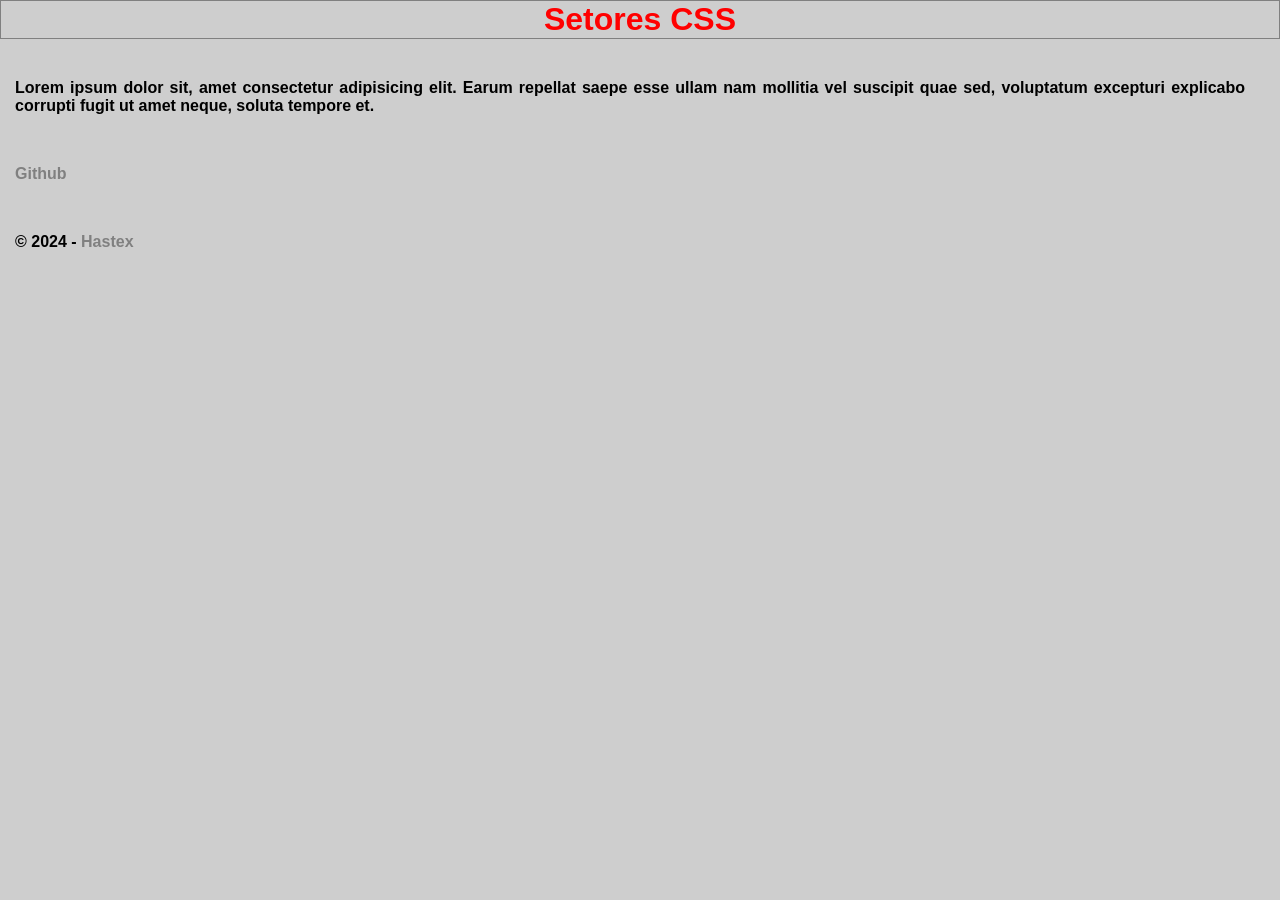
<file: App/index.html>
<!DOCTYPE html>
<html lang="pt-br">
<head>
    <meta charset="UTF-8">
    <meta name="viewport" content="width=device-width, initial-scale=1.0">
    <title>Setores CSS</title>
    <link rel="stylesheet" href="style.css">
</head>
<body>
    <h1>Setores CSS</h1> 
    <p>Lorem ipsum dolor sit, amet consectetur adipisicing elit. Earum repellat saepe esse ullam nam mollitia vel suscipit quae sed, voluptatum excepturi explicabo corrupti fugit ut amet neque, soluta tempore et.</p>
    <p><a href="https://github.com">Github</a></p>
    <p>&copy; 2024 - <a href="">Hastex</a></p>
</body>
</html>
</file>
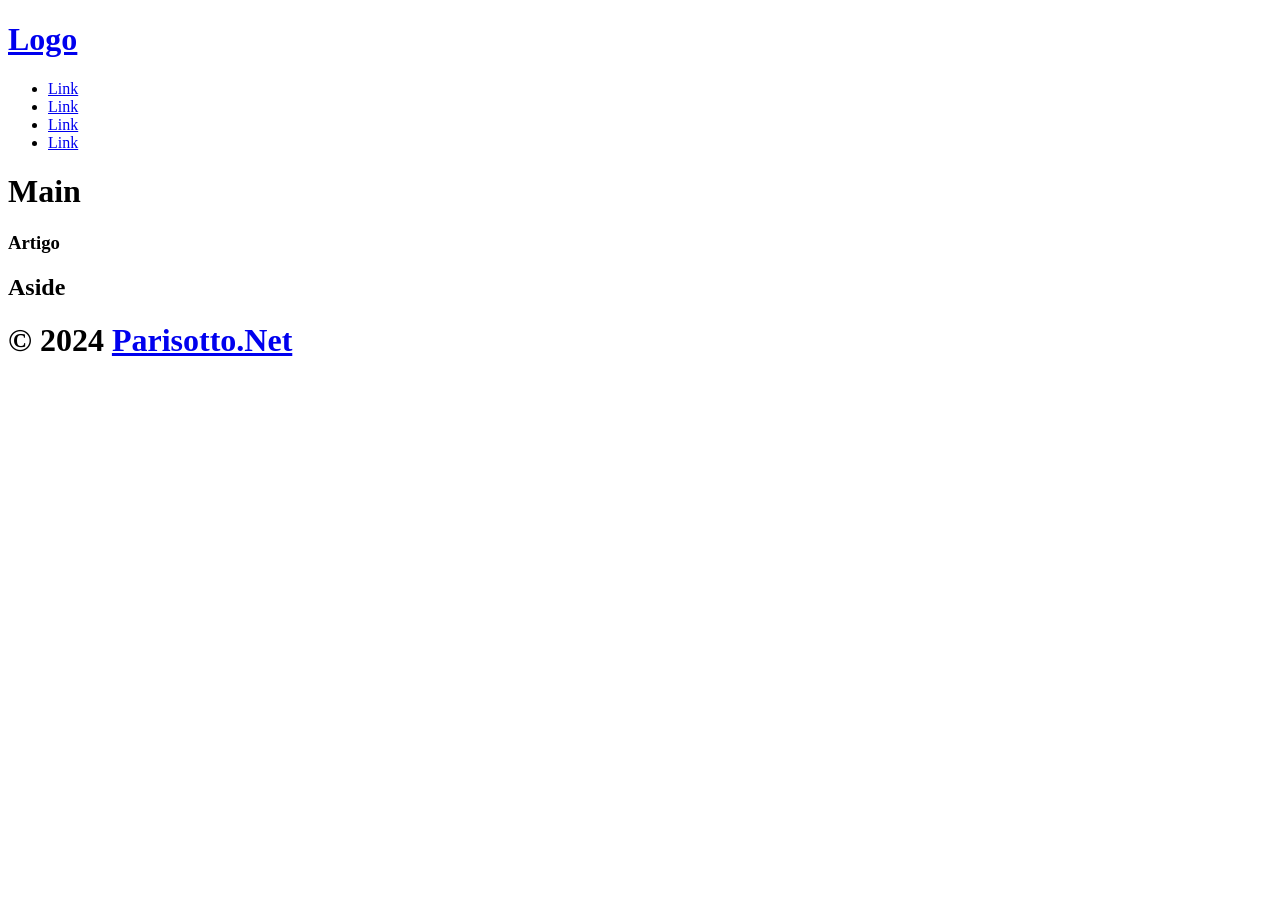
<file: aula005-pagina1.html>
<!DOCTYPE html>
<html lang="pt-br">
<head>
    <meta charset="UTF-8">
    <meta name="viewport" content="width=device-width, initial-scale=1.0">
    <title>Página 1</title>

</head>
<body>
    <header>
        <h1><a href="#">Logo</a></h1>
        <nav>
            <ul>
                <li><a href="#">Link</a></li>
                <li><a href="#">Link</a></li>
                <li><a href="#">Link</a></li>
                <li><a href="#">Link</a></li>
            </ul>
        </nav>
    </header>
    <main>
        <h1>Main</h1>
        <section>
            <article>
                <h1>Artigo</h1>
            </article>
        </section>
        <aside>
            <h1>Aside</h1>
        </aside>
    </main>
    <footer>
        <h1>&copy; 2024 <a href="https://www.parisotto.net" target="_blank"> Parisotto.Net</a></h1>
    </footer>
</body>
</html>
</file>
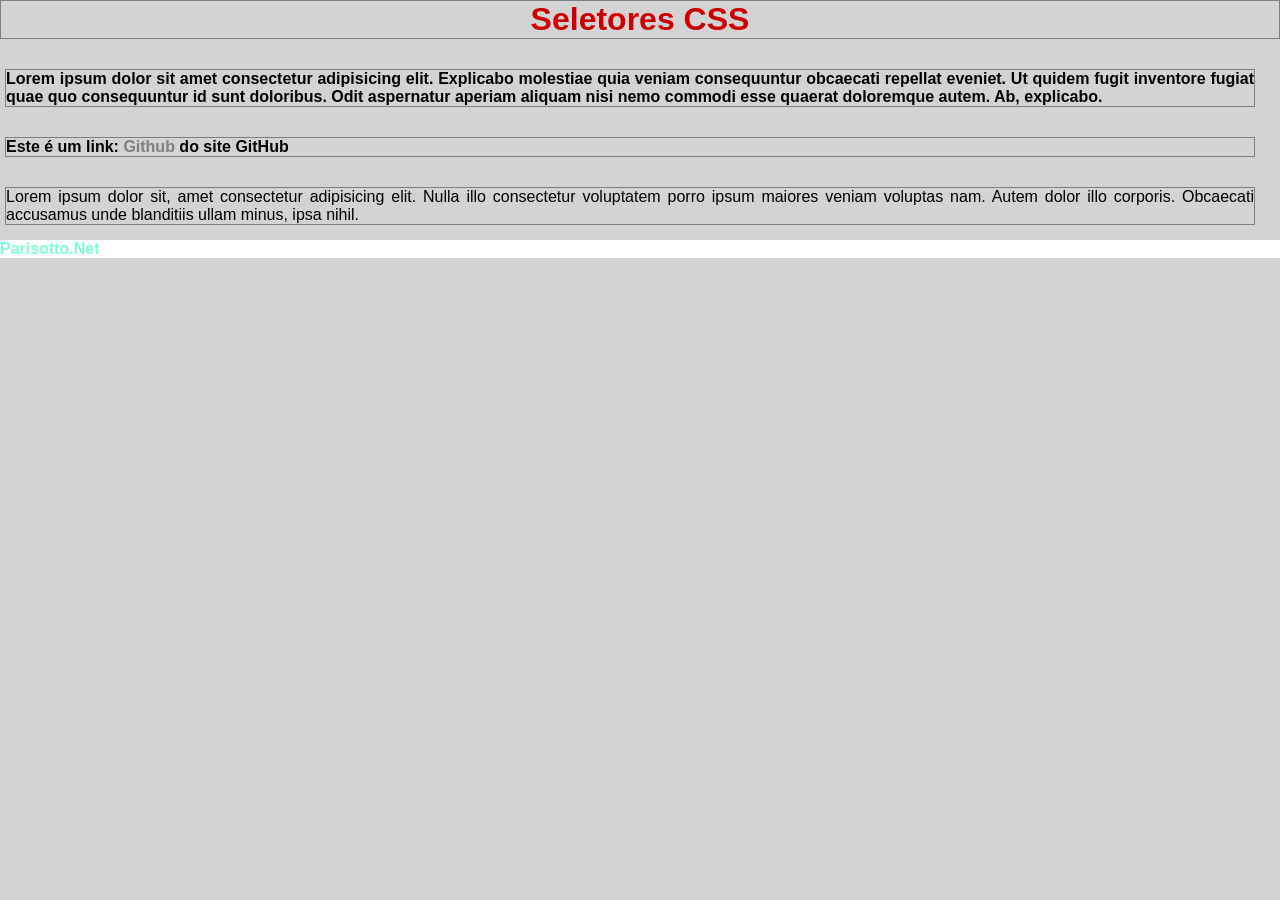
<file: aula005-seletores-css.html>
<!DOCTYPE html>
<html lang="pt-br">
<head>
    <meta charset="UTF-8">
    <meta name="viewport" content="width=device-width, initial-scale=1.0">
    <title>Seletores CSS</title>

    <link rel="stylesheet" href="css/aula005-seletores-css.css">
</head>
<body>
    <h1>Seletores CSS</h1>
    <main>
        <p>Lorem ipsum dolor sit amet consectetur adipisicing elit. Explicabo molestiae quia veniam consequuntur obcaecati repellat eveniet. Ut quidem fugit inventore fugiat quae quo consequuntur id sunt doloribus. Odit aspernatur aperiam aliquam nisi nemo commodi esse quaerat doloremque autem. Ab, explicabo.</p>
        <p>Este é um link: <a href="https://Github.com" target="_blank">Github</a> do site GitHub</p>
    </main>
    <p>Lorem ipsum dolor sit, amet consectetur adipisicing elit. Nulla illo consectetur voluptatem porro ipsum maiores veniam voluptas nam. Autem dolor illo corporis. Obcaecati accusamus unde blanditiis ullam minus, ipsa nihil.</p>
    <footer>
        <a href="https://www.parisoto.net">Parisotto.Net</a>
    </footer>
</body>
</html>
</file>
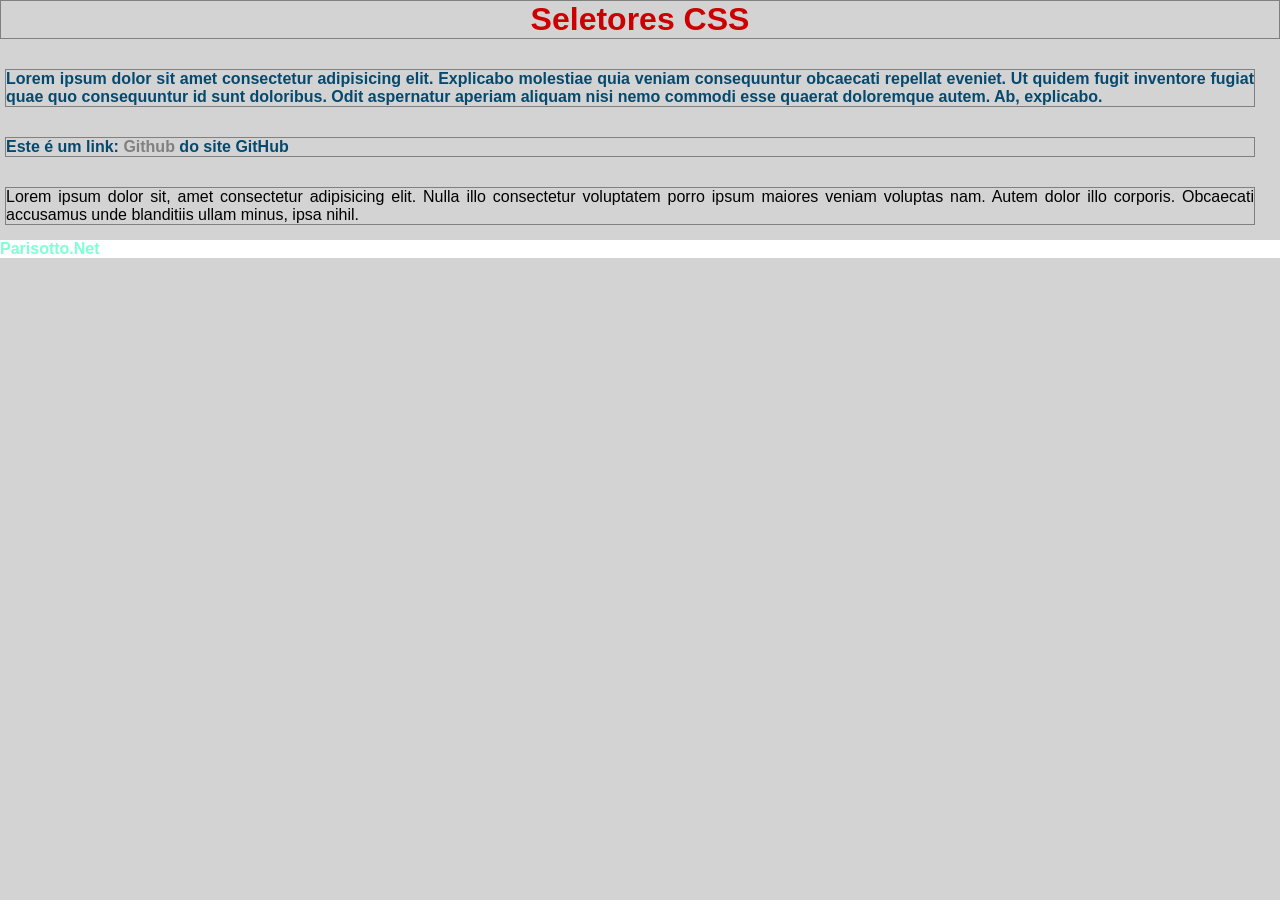
<file: aula006-seletores-css.html>
<!DOCTYPE html>
<html lang="pt-br">
<head>
    <meta charset="UTF-8">
    <meta name="viewport" content="width=device-width, initial-scale=1.0">
    <title>Seletores CSS</title>

    <link rel="stylesheet" href="css/aula006-seletores-css.css">
</head>
<body>
    <h1>Seletores CSS</h1>
    <main>
        <p>Lorem ipsum dolor sit amet consectetur adipisicing elit. Explicabo molestiae quia veniam consequuntur obcaecati repellat eveniet. Ut quidem fugit inventore fugiat quae quo consequuntur id sunt doloribus. Odit aspernatur aperiam aliquam nisi nemo commodi esse quaerat doloremque autem. Ab, explicabo.</p>
        <p>Este é um link: <a href="https://Github.com" target="_blank">Github</a> do site GitHub</p>
    </main>
    <p>Lorem ipsum dolor sit, amet consectetur adipisicing elit. Nulla illo consectetur voluptatem porro ipsum maiores veniam voluptas nam. Autem dolor illo corporis. Obcaecati accusamus unde blanditiis ullam minus, ipsa nihil.</p>
    <footer>
        <a href="https://www.parisoto.net">Parisotto.Net</a>
    </footer>
</body>
</html>
</file>
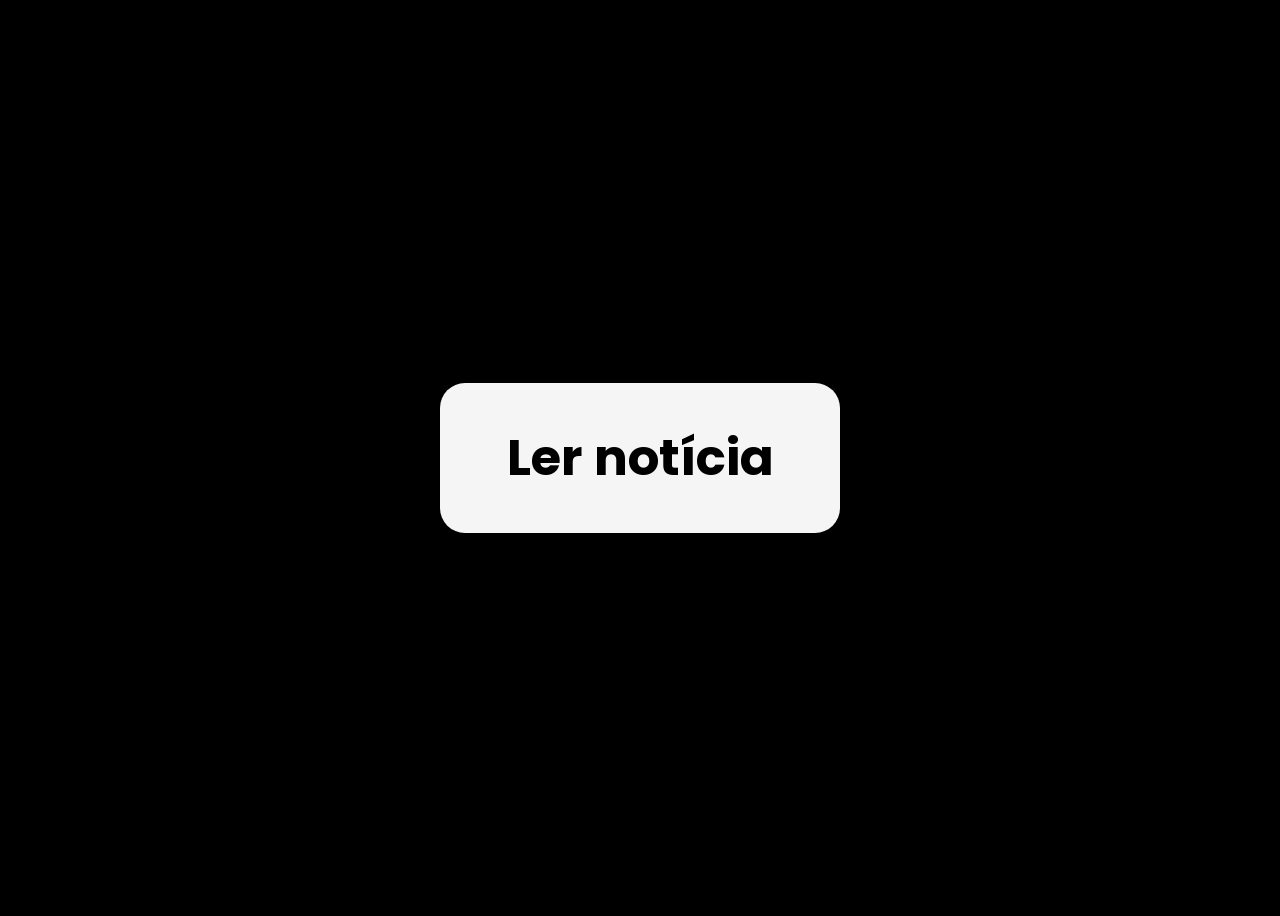
<file: incial.html>
<!DOCTYPE html>
<html lang="en">
<head>
    <meta charset="UTF-8">
    <meta name="viewport" content="width=device-width, initial-scale=1.0">
    <title>ler notícia</title>
    <link rel="stylesheet" href="css/inicial.css">
</head>
<body>
    <div class="container">
        <a class="a" href="pagina-IA.html">
            <button class="button">Ler notícia</button>
        </a>
        
    </div>
</body>
</html>
</file>
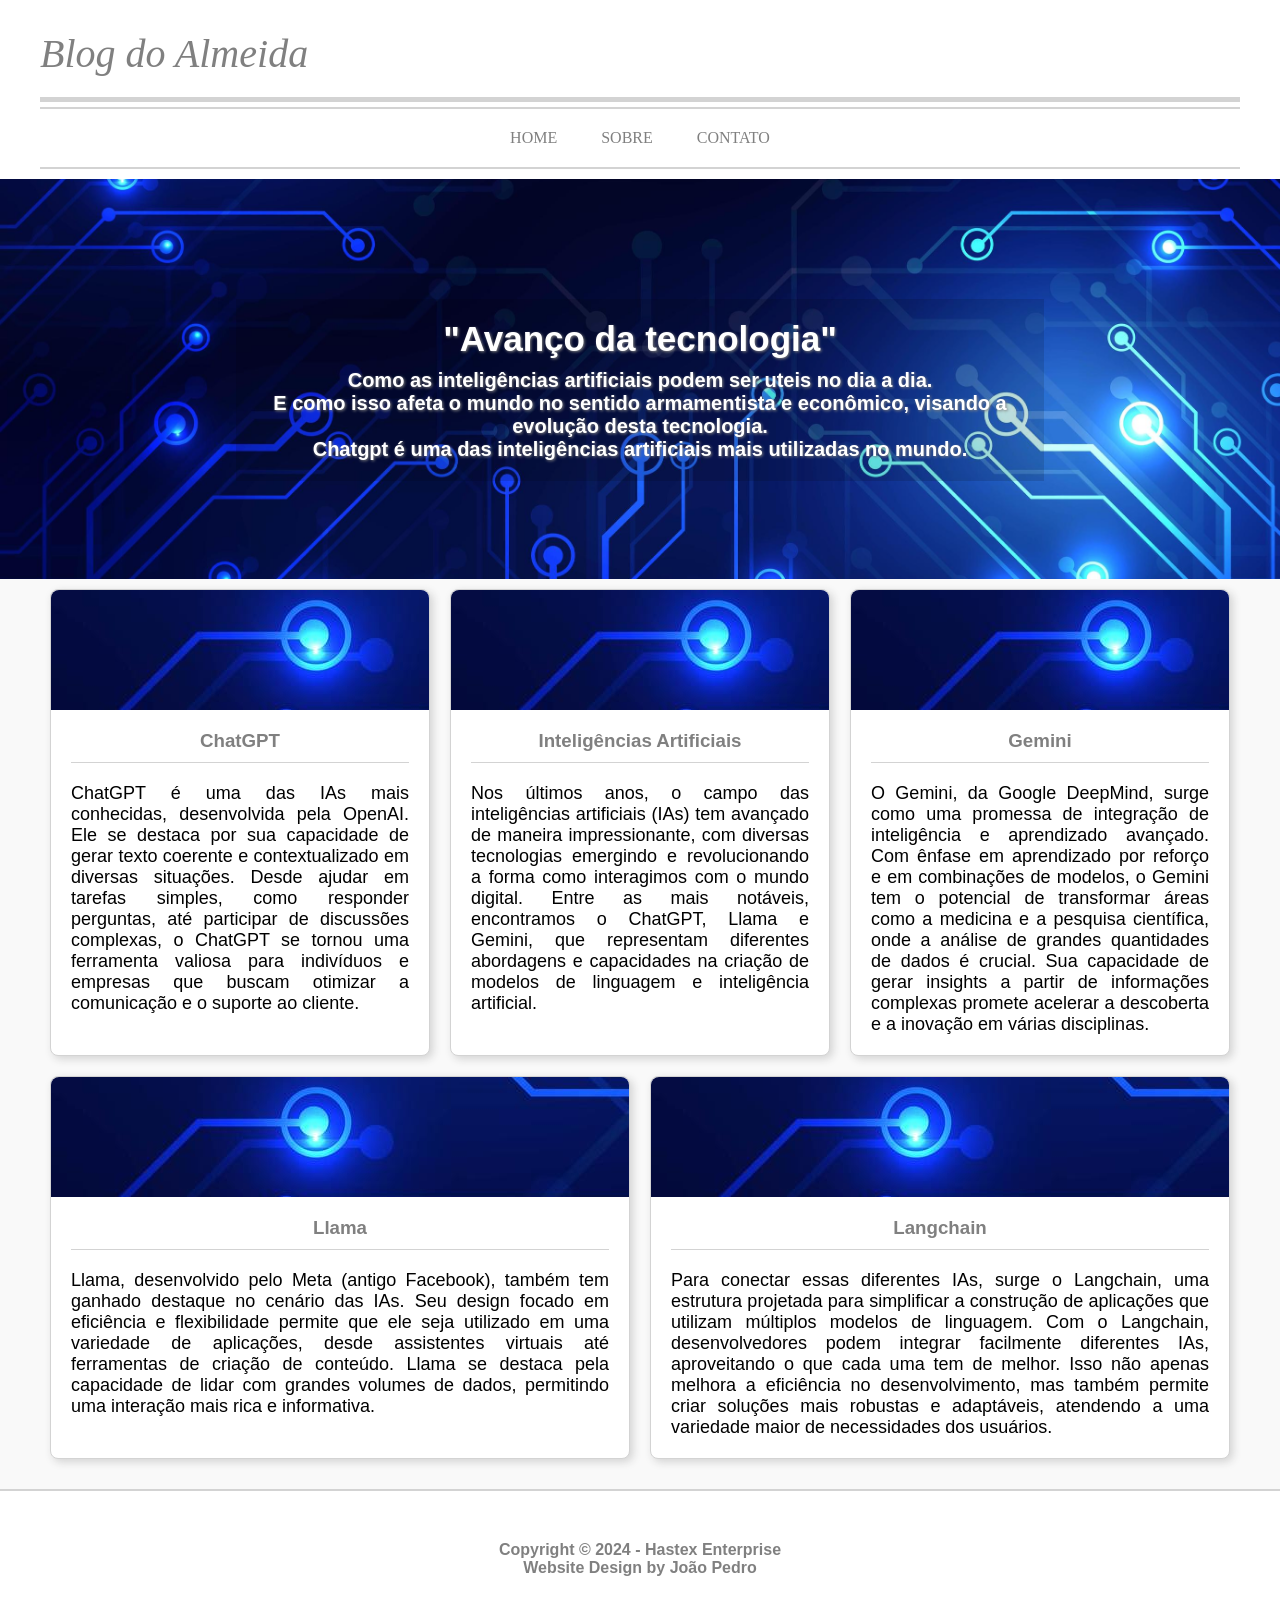
<file: pagina-IA.html>
<!DOCTYPE html>
<html lang="pt-br">

<head>
    <meta charset="UTF-8">
    <meta name="viewport" content="width=device-width, initial-scale=1.0">
    <title>Primeira página</title>
    <link rel="stylesheet" href="css/pagina.css">
</head>

<body>
    <header>
        <nav>
            <h1>Blog do Almeida</h1>
            <ul>
                <li><a href="pagina-IA.html">HOME</a></li>
                <li><a href="sobre.html">SOBRE</a></li>
                <li><a href="contato.html">CONTATO</a></li>
            </ul>
        </nav>
    </header>
    <main>
        <section id="principal">
            <div>
                <h1 class="h1-global">"Avanço da tecnologia"</h1>
                <p class="p-global" id="p-legend">Como as inteligências artificiais podem ser uteis no dia a dia.</p>
                <p class="p-global" id="p-legend">E como isso afeta o mundo no sentido armamentista e econômico, visando a evolução desta tecnologia.</p>
                <p class="p-global" id="p-legend">Chatgpt é uma das inteligências artificiais mais utilizadas no mundo.</p>
            </div>

        </section>
        <section id="artigos">
            <article>
                <div class="img" id="i1">

                </div>
                <h1 class="h1-global">ChatGPT</h1>
                <p class="p-global">ChatGPT é uma das IAs mais conhecidas, desenvolvida pela OpenAI. Ele se destaca por sua capacidade de gerar texto coerente e contextualizado em diversas situações. Desde ajudar em tarefas simples, como responder perguntas, até participar de discussões complexas, o ChatGPT se tornou uma ferramenta valiosa para indivíduos e empresas que buscam otimizar a comunicação e o suporte ao cliente.</p>
            </article>
            <article>
                <div class="img" id="i2">

                </div>
                <h1 class="h1-global">Inteligências Artificiais</h1>
                <p class="p-global">Nos últimos anos, o campo das inteligências artificiais (IAs) tem avançado de maneira impressionante, com diversas tecnologias emergindo e revolucionando a forma como interagimos com o mundo digital. Entre as mais notáveis, encontramos o ChatGPT, Llama e Gemini, que representam diferentes abordagens e capacidades na criação de modelos de linguagem e inteligência artificial.</p>
            </article>
            <article>
                <div class="img" id="i3">

                </div>
                <h1 class="h1-global">Gemini</h1>
                <p class="p-global">O Gemini, da Google DeepMind, surge como uma promessa de integração de inteligência e aprendizado avançado. Com ênfase em aprendizado por reforço e em combinações de modelos, o Gemini tem o potencial de transformar áreas como a medicina e a pesquisa científica, onde a análise de grandes quantidades de dados é crucial. Sua capacidade de gerar insights a partir de informações complexas promete acelerar a descoberta e a inovação em várias disciplinas.</p>
            </article>
            <article>
                <div class="img" id="i4">

                </div>
                <h1 class="h1-global">Llama</h1>
                <p class="p-global">Llama, desenvolvido pelo Meta (antigo Facebook), também tem ganhado destaque no cenário das IAs. Seu design focado em eficiência e flexibilidade permite que ele seja utilizado em uma variedade de aplicações, desde assistentes virtuais até ferramentas de criação de conteúdo. Llama se destaca pela capacidade de lidar com grandes volumes de dados, permitindo uma interação mais rica e informativa.</p>
            </article>            
            <article>
                <div class="img" id="i5">

                </div>
                <h1 class="h1-global">Langchain</h1>
                <p class="p-global">Para conectar essas diferentes IAs, surge o Langchain, uma estrutura projetada para simplificar a construção de aplicações que utilizam múltiplos modelos de linguagem. Com o Langchain, desenvolvedores podem integrar facilmente diferentes IAs, aproveitando o que cada uma tem de melhor. Isso não apenas melhora a eficiência no desenvolvimento, mas também permite criar soluções mais robustas e adaptáveis, atendendo a uma variedade maior de necessidades dos usuários.</p>
            </article>
        </section>
    </main>
    <footer>
        <p class="p-global" id="p-legend">Copyright &copy; 2024 - <a href="https://appnexuss.com" target="_blank">Hastex Enterprise</a></p>
        <p class="p-global" id="p-legend">Website Design by João Pedro</p>
    </footer>
</body>

</html>
</file>
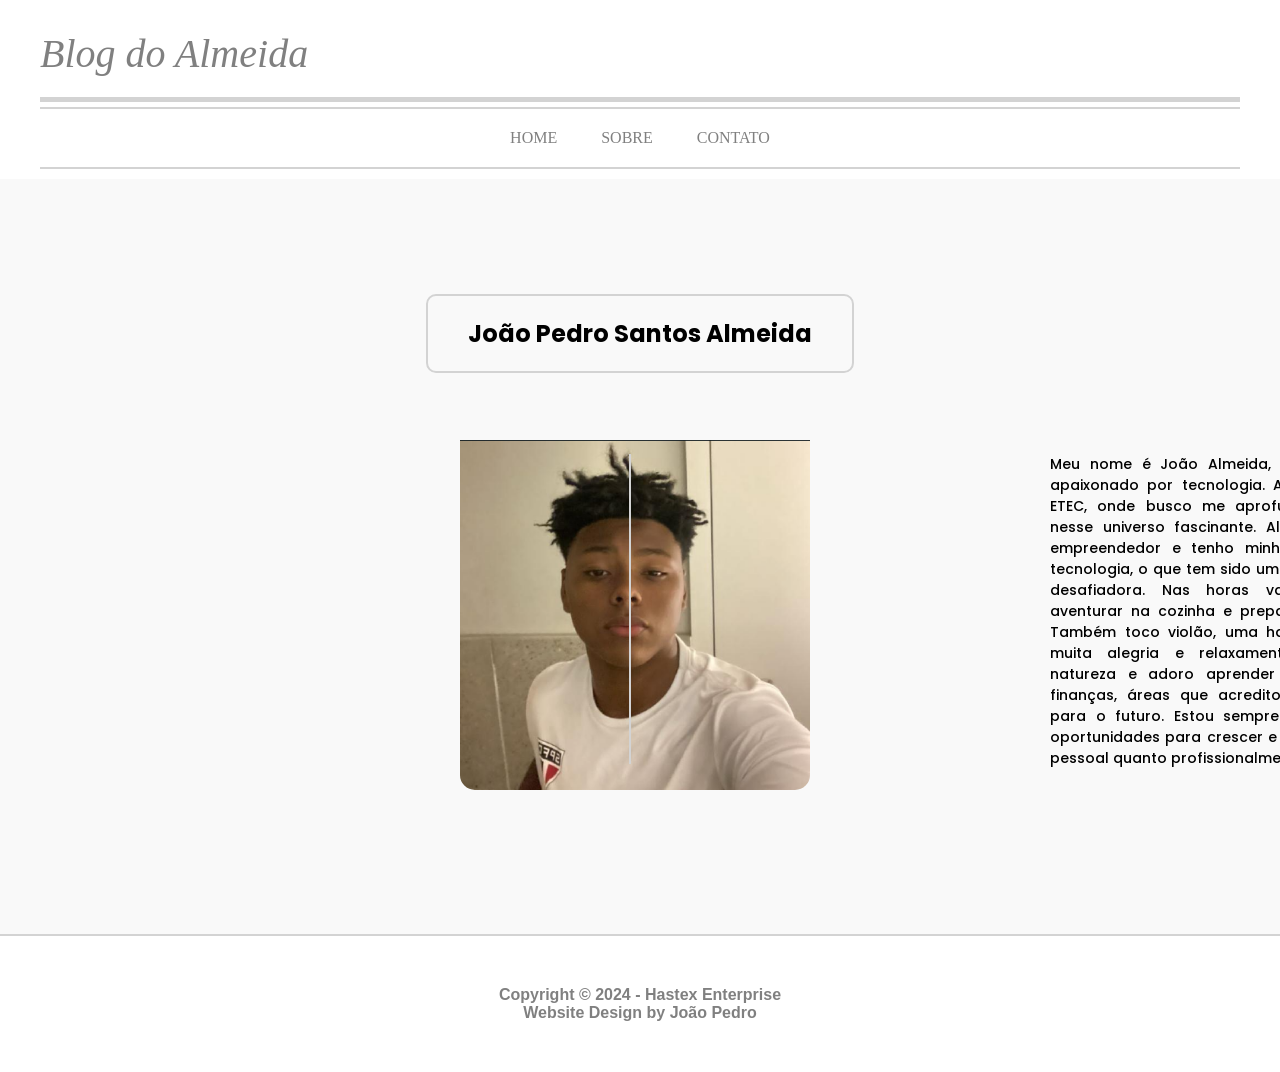
<file: sobre.html>
<!DOCTYPE html>
<html lang="pt-br">

<head>
    <meta charset="UTF-8">
    <meta name="viewport" content="width=device-width, initial-scale=1.0">
    <title>Primeira página</title>
    <link rel="stylesheet" href="css/pagina.css">
    <link rel="stylesheet" href="css/sobre.css">
</head>

<body>
    <header>
        <nav>
            <h1>Blog do Almeida</h1>
            <ul>
                <li><a href="pagina-IA.html">HOME</a></li>
                <li><a href="sobre.html">SOBRE</a></li>
                <li><a href="contato.html">CONTATO</a></li>
            </ul>
        </nav>
    </header>
    <main>
        <section class="section-I">
            <h1 class="h1-II">João Pedro Santos Almeida</h1>
            <img class="img" src="img/speed.png" alt="Foto do neguinho mais lindo do Brasil">
            <p id="p-border">ㅤㅤㅤㅤㅤㅤㅤㅤㅤㅤㅤㅤㅤ</p>
            <p class="p-II">Meu nome é João Almeida, tenho 15 anos e sou apaixonado por tecnologia. Atualmente, estudo na ETEC, onde busco me aprofundar cada vez mais nesse universo fascinante. Além dos estudos, sou empreendedor e tenho minha própria startup de tecnologia, o que tem sido uma experiência incrível e desafiadora.

                Nas horas vagas, gosto de me aventurar na cozinha e preparar pratos deliciosos. Também toco violão, uma habilidade que me traz muita alegria e relaxamento. Sou curioso por natureza e adoro aprender sobre tecnologias e finanças, áreas que acredito serem fundamentais para o futuro.
                
                Estou sempre em busca de novas oportunidades para crescer e me desenvolver, tanto pessoal quanto profissionalmente.</p>
        </section>
    </main>
    <footer>
        <p class="p-global" id="p-legend">Copyright &copy; 2024 - <a href="https://appnexuss.com" target="_blank">Hastex Enterprise</a></p>
        <p class="p-global" id="p-legend">Website Design by João Pedro</p>
    </footer>
</body>

</html>
</file>
<file: App/style.css>
* {
    margin: 0;
}

body {
    background-color: rgb(206, 206, 206);
    font-family: Arial, Helvetica, sans-serif;
    text-align: center;
}

h1 {
    color: #ff0000; /*Red*/
    border: 1px solid gray;
    text-align: center;
}

p {
    font-weight: bold;
    text-align: justify;
    margin: 30px 25px 15px 5px;
    padding: 10px;
}

a {
    text-decoration: none;
    color: gray;
}
</file>
<file: css/aula005-seletores-css.css>
* {
    margin: 0;
}

body {
    background-color: lightgray;
    font-family: Arial, sans-serif;
}

h1 {
    color: #cc0000; /* RGB -> Red Green Blue */
    border: 1px solid gray;
    text-align: center;
}

main p {
    font-weight: bold;
}

p {
    border: 1px solid gray;
    text-align: justify;

    margin-top: 10px;
    margin-right: 50px;
    margin-bottom: 20px;
    margin-left: 30px;
    
    margin: 30px 25px 15px 5px;

    padding: 25
    px;
}

a {
    text-decoration: none;
    color: gray;
}

footer {
    background-color: white;
}

footer a {
    font-weight: bold;
    color: aquamarine;
}

main p a:hover {
    text-decoration: underline;
}
</file>
<file: css/aula006-seletores-css.css>
* {
    margin: 0;
}

body {
    background-color: lightgray;
    font-family: Arial, sans-serif;
}

h1 {
    color: #cc0000; /* RGB -> Red Green Blue */
    border: 1px solid gray;
    text-align: center;
}

main p {
    font-weight: bold;
    color: rgb(5, 73, 110);
}

p {
    border: 1px solid gray;
    text-align: justify;

    margin-top: 10px;
    margin-right: 50px;
    margin-bottom: 20px;
    margin-left: 30px;
    
    margin: 30px 25px 15px 5px;

    padding: 25
    px;
}

a {
    text-decoration: none;
    color: gray;
}

footer {
    background-color: white;
}

footer a {
    font-weight: bold;
    color: aquamarine;
}

main p a:hover {
    text-decoration: underline;
}
</file>
<file: css/inicial.css>
@import url('https://fonts.googleapis.com/css2?family=Poppins:ital,wght@0,100;0,200;0,300;0,400;0,500;0,600;0,700;0,800;0,900;1,100;1,200;1,300;1,400;1,500;1,600;1,700;1,800;1,900&display=swap');

body {
    background-color: black;
}

.container {
    display: flex;
    justify-content: center; 
    align-items: center; 
    height: 100vh; 
}

button {
    padding: 10px 20px;
    font-family: "Poppins", sans-serif;
    font-weight: bold;
    background-color: whitesmoke;
    border: none;
    border-radius: 25px;
    width: 400px;
    height: 150px;
    font-size: 50px;
}

button:hover {
    transition: 0.5s;
    background-color: gray;
    color: whitesmoke;
    cursor: pointer;
}
</file>
<file: css/pagina.css>
@import url('https://fonts.googleapis.com/css2?family=Poppins:ital,wght@0,100;0,200;0,300;0,400;0,500;0,600;0,700;0,800;0,900;1,100;1,200;1,300;1,400;1,500;1,600;1,700;1,800;1,900&display=swap');

*{
    margin: 0;
    padding: 0;
}

a {
    text-decoration: none;
    color: gray;
}

header {
    padding: 10px;
    color: gray;
    max-width: 1200px;
    margin: 0 auto;
}

header h1 {
    font-size: 40px;
    border-bottom: 5px solid lightgray;
    font-weight:normal;
    font-style: italic;
    padding: 20px 0;
}

ul {
    list-style-type: none;
    border-top: 2px solid lightgray;
    margin-top: 5px;
    border-bottom: 2px solid lightgray;
    text-align: center;
}

li {
    display: inline-block;
}

li a {
    padding: 20px;
    display:inline-block;
}

li a:hover {
    background-color: #eee;
}

#p-legend {
    text-align: center;
    font-weight: bold;
}

.p-global {
    font-family:'Segoe UI', Tahoma, Geneva, Verdana, sans-serif;
    font-weight: 450;
    text-align: justify;
}

.h1-global {
    font-family:'Segoe UI', Tahoma, Geneva, Verdana, sans-serif;
    font-weight: bold;
    text-align: center;
    padding-bottom: 10px;
}

main {
    background-color: #f9f9f9;
    padding-bottom: 20px;
}

main #principal {
    width: 100%;
    height: 400px;
    background-image: url("../img/foto-tec.jpg");
    background-size: cover;
    background-position: center;
    text-align: center;
    color: white;
    text-shadow: 1px 1px 3px gray;
    padding-top: 120px;
    box-sizing: border-box;
}

main #principal div {
    background-color: #0002;
    max-width: 60%;
    margin: 0 auto;
    padding: 20px;
}

main #principal h1 {
    font-size: 35px;
    display: inline-block;    
}

main #principal p {
    font-size: 20px;
}

main #artigos {
    max-width: 1200px;
    margin: 0 auto;
    display: flex;
    flex-wrap: wrap;
}

main article {
    display: inline-block;
    flex-grow: 1;
    flex-basis: 375px;
    margin: 10px;
    background-color: white;
    border: 1px solid lightgray;
    border-radius: 8px;
    box-shadow: 3px 3px 8px lightgray;
}

article div.img {
    width: 100%;
    height: 120px;
    background-size: cover;
    border-radius: 8px 8px 0 0;
}

#i1 {
    background: url("../img/foto-tec.jpg");
}

#i2 {
    background: url("../img/foto-tec.jpg");
}

#i3 {
    background: url("../img/foto-tec.jpg");
}

#i4 {
    background: url("../img/foto-tec.jpg");
}

#i5 {
    background: url("../img/foto-tec.jpg");
}

main article h1 {
    color: gray;
    border-bottom: 1px solid lightgray;
    margin:20px;
}

main article p {
    margin: 20px;
    font-size: 18px;
}

footer {
    padding: 50px;
    text-align: center;
    color: gray;
    border-top: 2px solid lightgray;
}
</file>
<file: css/sobre.css>
@import url('https://fonts.googleapis.com/css2?family=Poppins:ital,wght@0,100;0,200;0,300;0,400;0,500;0,600;0,700;0,800;0,900;1,100;1,200;1,300;1,400;1,500;1,600;1,700;1,800;1,900&display=swap');

* {
    margin: 0;
    padding: 0;
}

.img {
    margin: 30px 30px 30px 460px;
    width: 350px;
    padding-top: 27px;
    border-radius:  15px 15px 15px 15px;
    position: relative;
    top: 10px;
}

#p-border {
    border-right: 2px solid lightgray;
    text-align: center;
    align-items: center;
    margin: 0 auto;
    height: 270px;
    position: relative;
    bottom: 360px;
    right: 30px;
    width: 0px;
    padding: 20px 20px 20px 20px;
}

.h1-II {
    font-family: 'Poppins', sans-serif;
    text-align: center;
    justify-content: center;
    border: 2px solid lightgrey;
    border-radius: 10px;
    padding: 20px;
    width: 30%;
    margin: 0 auto;
    display: flex;
}

section {
    padding-top: 15px;
    height: 720px;
    position: relative;
    top: 100px;
}

.p-II {
    font-family: 'Poppins', sans-serif;
    font-size: 14px;
    font-weight: 500;
    text-align: justify;
    position: relative;
    bottom: 670px;
    width: 400px;
    left: 1050px;
}
</file>
